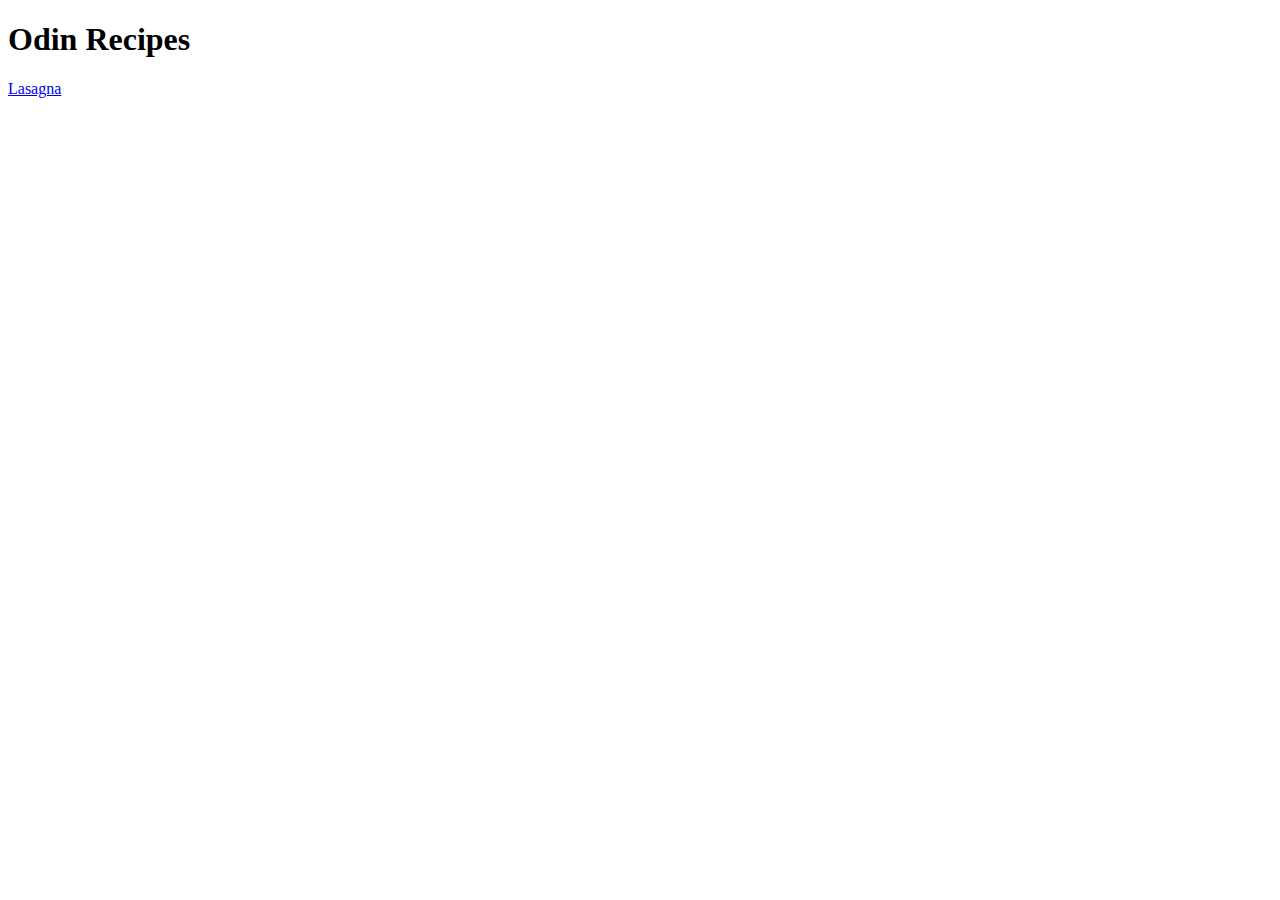
<file: index.html>
<!DOCTYPE html>
<html lang="en">
<head>
    <meta charset="UTF-8">
    <meta name="viewport" content="width=device-width, initial-scale=1.0">
    <title>Odin Recipes</title>
</head>
<body>
    <h1>Odin Recipes</h1>
    <a href="recipes/lasagna.html">Lasagna</a>
</body>
</html>
</file>
